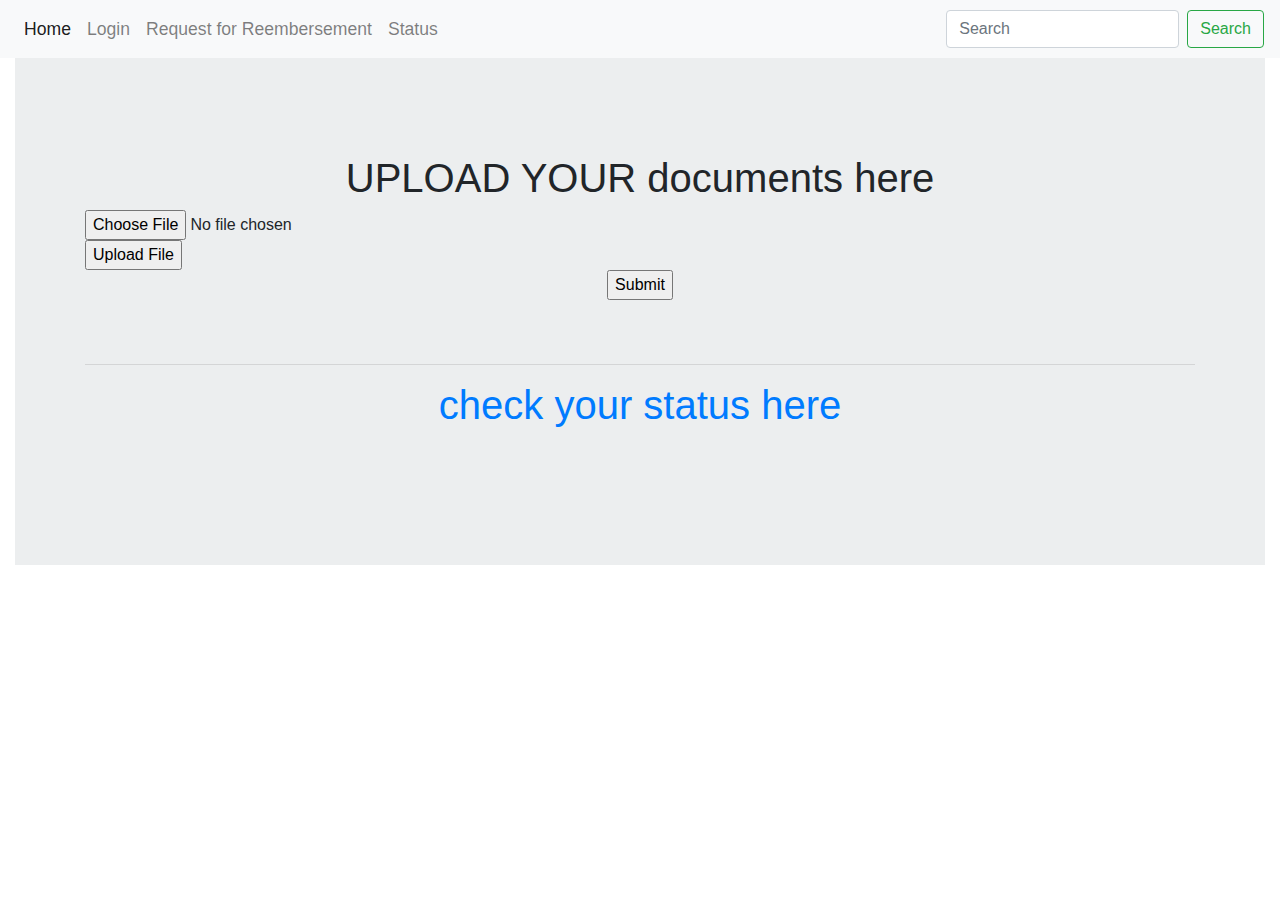
<file: request.html>
<!DOCTYPE html>
<html lang="en">

<head>
    <meta charset="utf-8">
    <meta name="viewport" content="width=device-width, initial-scale=1.0">



    <title></title>
    <!--    Bootstrap 4 CSS  -->
    <link rel="stylesheet" href="https://maxcdn.bootstrapcdn.com/bootstrap/4.0.0/css/bootstrap.min.css" integrity="sha384-Gn5384xqQ1aoWXA+058RXPxPg6fy4IWvTNh0E263XmFcJlSAwiGgFAW/dAiS6JXm" crossorigin="anonymous">
    <!--    My CSS  -->
    <link rel="stylesheet" href="css/style.css">

</head>
<nav class="navbar navbar-expand-lg navbar-light bg-light">
    
    <button class="navbar-toggler" type="button" data-toggle="collapse" data-target="#navbarSupportedContent" aria-controls="navbarSupportedContent" aria-expanded="false" aria-label="Toggle navigation">
    <span class="navbar-toggler-icon"></span>
  </button>

    <div class="collapse navbar-collapse" id="navbarSupportedContent">
        <ul class="navbar-nav mr-auto">
            <li class="nav-item active">
                <a class="nav-link" href="index.html">Home <span class="sr-only">(current)</span></a>
            </li>
            <li class="nav-item">
                <a class="nav-link" href="login.html">Login</a>
            </li>
			<li class="nav-item">
                <a class="nav-link" href="request.html">Request for Reembersement</a>
            </li>
            <li class="nav-item">
                <a class="nav-link" href="status.html">Status</a>
            </li>
            
            
        </ul>
        <form class="form-inline my-2 my-lg-0">
            <input class="form-control mr-sm-2" type="search" placeholder="Search" aria-label="Search">
            <button class="btn btn-outline-success my-2 my-sm-0" type="submit">Search</button>
        </form>
    </div>
</nav>

<body>

    <div class="container-fluid">

        <div class="sectionLight">
            <div class="row">
                <div class="col-sm-12">
                    <div class="jumbotron jumbotron-fluid">
                        <div class="container">
                           <h1 class="b">UPLOAD YOUR documents here</h1>
<div>
<form align="left">
<input type="file" name="fileToUpload" id="fileToUpload"></br>
<input type="submit" value="Upload File" name="submit">

</form>
</div>
<input type="submit" name="submit"><br>
</br></br><hr/>
<a href="status.html"><h1>check your status here</h1></a>

</form>
</div>
                        </div>
                    </div>
                </div>
            </div>
           








    <!-- jQuery first, then Tether, then Bootstrap JS. -->
    <script src="https://code.jquery.com/jquery-3.2.1.slim.min.js" integrity="sha384-KJ3o2DKtIkvYIK3UENzmM7KCkRr/rE9/Qpg6aAZGJwFDMVNA/GpGFF93hXpG5KkN" crossorigin="anonymous"></script>
    <script src="https://cdnjs.cloudflare.com/ajax/libs/popper.js/1.12.9/umd/popper.min.js" integrity="sha384-ApNbgh9B+Y1QKtv3Rn7W3mgPxhU9K/ScQsAP7hUibX39j7fakFPskvXusvfa0b4Q" crossorigin="anonymous"></script>
    <script src="https://maxcdn.bootstrapcdn.com/bootstrap/4.0.0/js/bootstrap.min.js" integrity="sha384-JZR6Spejh4U02d8jOt6vLEHfe/JQGiRRSQQxSfFWpi1MquVdAyjUar5+76PVCmYl" crossorigin="anonymous"></script>
</body>

</html>
</file>
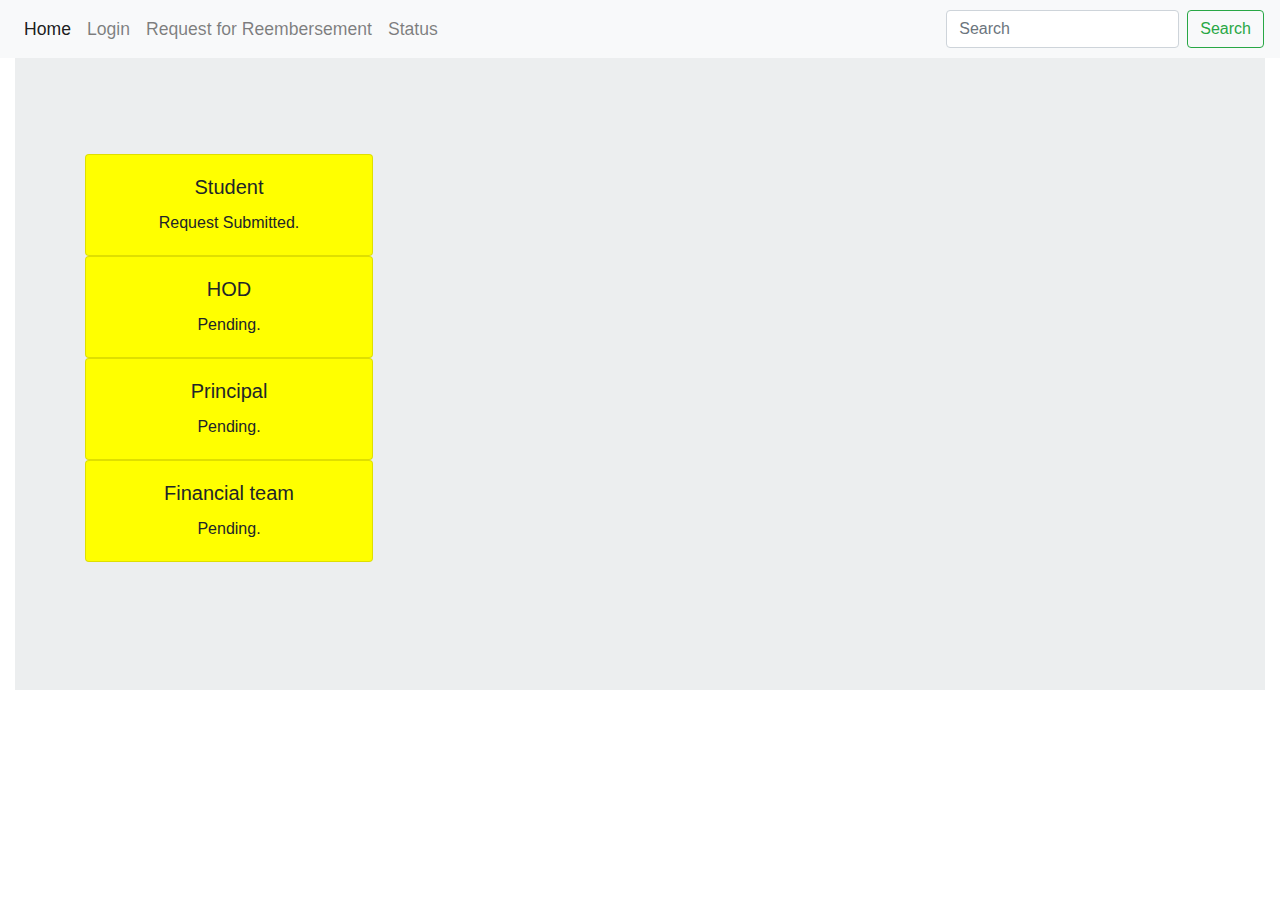
<file: status.html>
<!DOCTYPE html>
<html lang="en">

<head>
    <meta charset="utf-8">
    <meta name="viewport" content="width=device-width, initial-scale=1.0">



    <title></title>
    <!--    Bootstrap 4 CSS  -->
    <link rel="stylesheet" href="https://maxcdn.bootstrapcdn.com/bootstrap/4.0.0/css/bootstrap.min.css" integrity="sha384-Gn5384xqQ1aoWXA+058RXPxPg6fy4IWvTNh0E263XmFcJlSAwiGgFAW/dAiS6JXm" crossorigin="anonymous">
    <!--    My CSS  -->
    <link rel="stylesheet" href="css/style.css">

</head>
<nav class="navbar navbar-expand-lg navbar-light bg-light">
    
    <button class="navbar-toggler" type="button" data-toggle="collapse" data-target="#navbarSupportedContent" aria-controls="navbarSupportedContent" aria-expanded="false" aria-label="Toggle navigation">
    <span class="navbar-toggler-icon"></span>
  </button>

    <div class="collapse navbar-collapse" id="navbarSupportedContent">
        <ul class="navbar-nav mr-auto">
            <li class="nav-item active">
                <a class="nav-link" href="index.html">Home <span class="sr-only">(current)</span></a>
            </li>
            <li class="nav-item">
                <a class="nav-link" href="login.html">Login</a>
            </li>
			<li class="nav-item">
                <a class="nav-link" href="request.html">Request for Reembersement</a>
            </li>
            <li class="nav-item">
                <a class="nav-link" href="status.html">Status</a>
            </li>
            
            
        </ul>
        <form class="form-inline my-2 my-lg-0">
            <input class="form-control mr-sm-2" type="search" placeholder="Search" aria-label="Search">
            <button class="btn btn-outline-success my-2 my-sm-0" type="submit">Search</button>
        </form>
    </div>
</nav>

<body>

    <div class="container-fluid">

        <div class="sectionLight">
            <div class="row">
                <div class="col-sm-12">
                    <div class="jumbotron jumbotron-fluid">
                        <div class="container">
   <div class="card" style="width: 18rem;">
  <img class="card-img-top" background-color="yellow">
  <div class="card-body">
    <h5 class="card-title">Student</h5>
    <p class="card-text">Request Submitted.</p>
    
  </div>
</div>
	<div class="card" style="width: 18rem;">
  <img class="card-img-top" background-color="yellow">
  <div class="card-body">
    <h5 class="card-title">HOD</h5>
    <p class="card-text">Pending.</p>
    
  </div>
</div>
	<div class="card" style="width: 18rem;">
  <img class="card-img-top" background-color="yellow">
  <div class="card-body">
    <h5 class="card-title">Principal</h5>
    <p class="card-text">Pending.</p>
    
  </div>
</div>
	<div class="card" style="width: 18rem;">
  <img class="card-img-top" background-color="yellow">
  <div class="card-body">
    <h5 class="card-title">Financial team</h5>
    <p class="card-text">Pending.</p>
    
  </div>
</div>
	
                        </div>
                    </div>
                </div>
            </div>
           








    <!-- jQuery first, then Tether, then Bootstrap JS. -->
    <script src="https://code.jquery.com/jquery-3.2.1.slim.min.js" integrity="sha384-KJ3o2DKtIkvYIK3UENzmM7KCkRr/rE9/Qpg6aAZGJwFDMVNA/GpGFF93hXpG5KkN" crossorigin="anonymous"></script>
    <script src="https://cdnjs.cloudflare.com/ajax/libs/popper.js/1.12.9/umd/popper.min.js" integrity="sha384-ApNbgh9B+Y1QKtv3Rn7W3mgPxhU9K/ScQsAP7hUibX39j7fakFPskvXusvfa0b4Q" crossorigin="anonymous"></script>
    <script src="https://maxcdn.bootstrapcdn.com/bootstrap/4.0.0/js/bootstrap.min.js" integrity="sha384-JZR6Spejh4U02d8jOt6vLEHfe/JQGiRRSQQxSfFWpi1MquVdAyjUar5+76PVCmYl" crossorigin="anonymous"></script>
</body>

</html>
</file>
<file: css/style.css>
.jumbotron {
    text-align: center;
    background: none;
    
}

.sectionLight {
    background-color: #eceeef;
    padding: 2em;
}

img.brand-logo {
    max-height: 30px;
    max-width: 200px;
    width: auto;
}

a.nav-link {
    font-size: 1.1rem;
}
.carousel {
    max-height: 500px;
}
.d-block {
    height: 100%;
}
.card {
	background-color:yellow;
}
</file>
